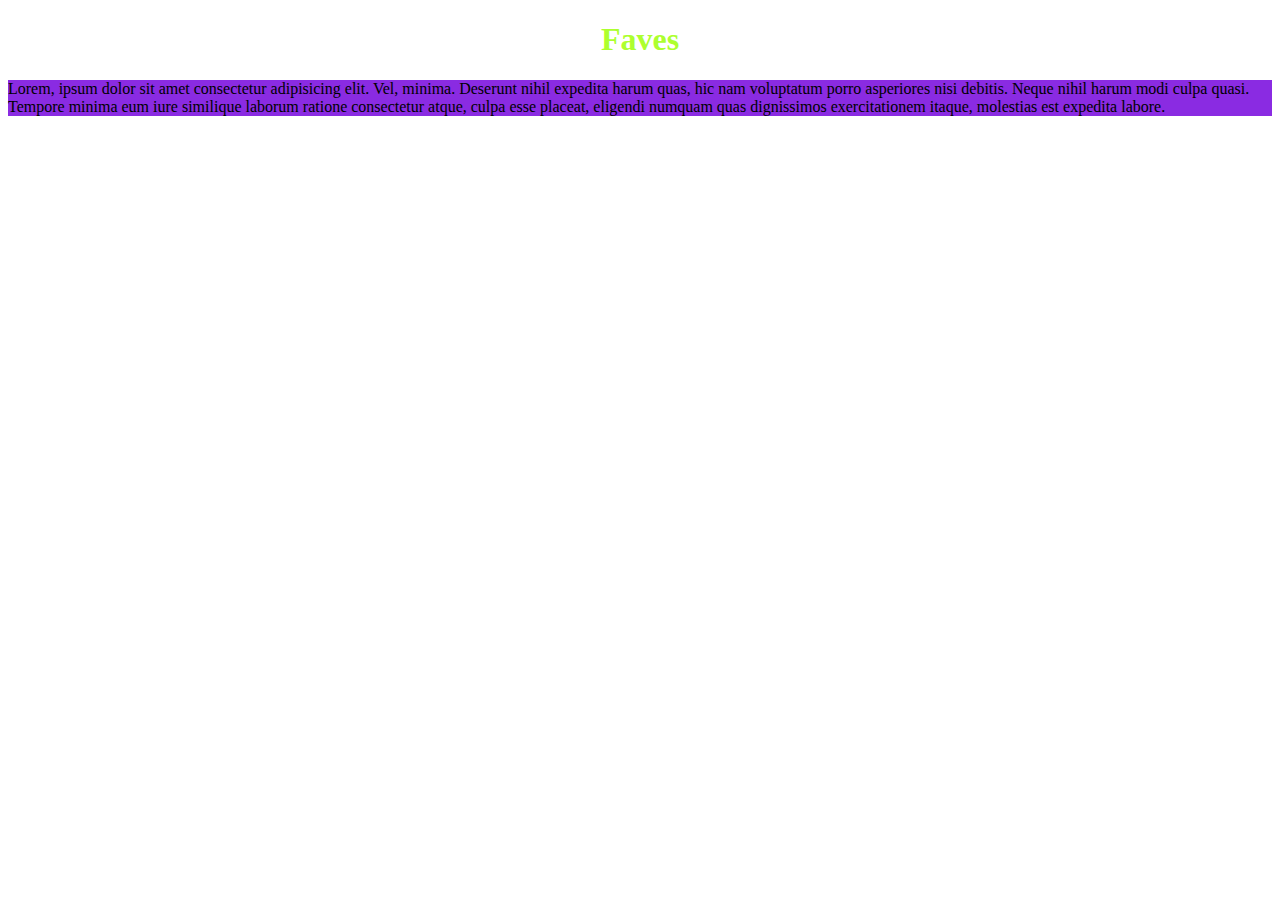
<file: favourite-things.html>
<!DocTYPE html>
<html>
<head>
<title>My faves</title>
<link rel="stylesheet" href="css/styles.css">
<link rel="stylesheet" href="css/secondstyle.css">
</head>
<body>
    <h1>Faves</h1>
    <p>
Lorem, ipsum dolor sit amet consectetur adipisicing elit. Vel, minima. Deserunt nihil expedita harum quas, hic nam voluptatum porro asperiores nisi debitis. Neque nihil harum modi culpa quasi. Tempore minima eum iure similique laborum ratione consectetur atque, culpa esse placeat, eligendi numquam quas dignissimos exercitationem itaque, molestias est expedita labore.</p>
</body>
</html>
</file>
<file: css/styles.css>
h1 {
    color: blue;
    text-align: center;
  }
  h2 {
    color: green;
    font-style: italic;
    text-align: center;
  }
  p {
    font-family: sans-serif;
  }
  ul {
    line-height: 40px;
  }
</file>
<file: css/secondstyle.css>
p {
font-family: Verdana;
background-color: blueviolet;
}
h1 {
    color: greenyellow;
    font: italic;
}
ol {
    font-size: x-large;
}
img {
    align-items: center;
}
</file>
